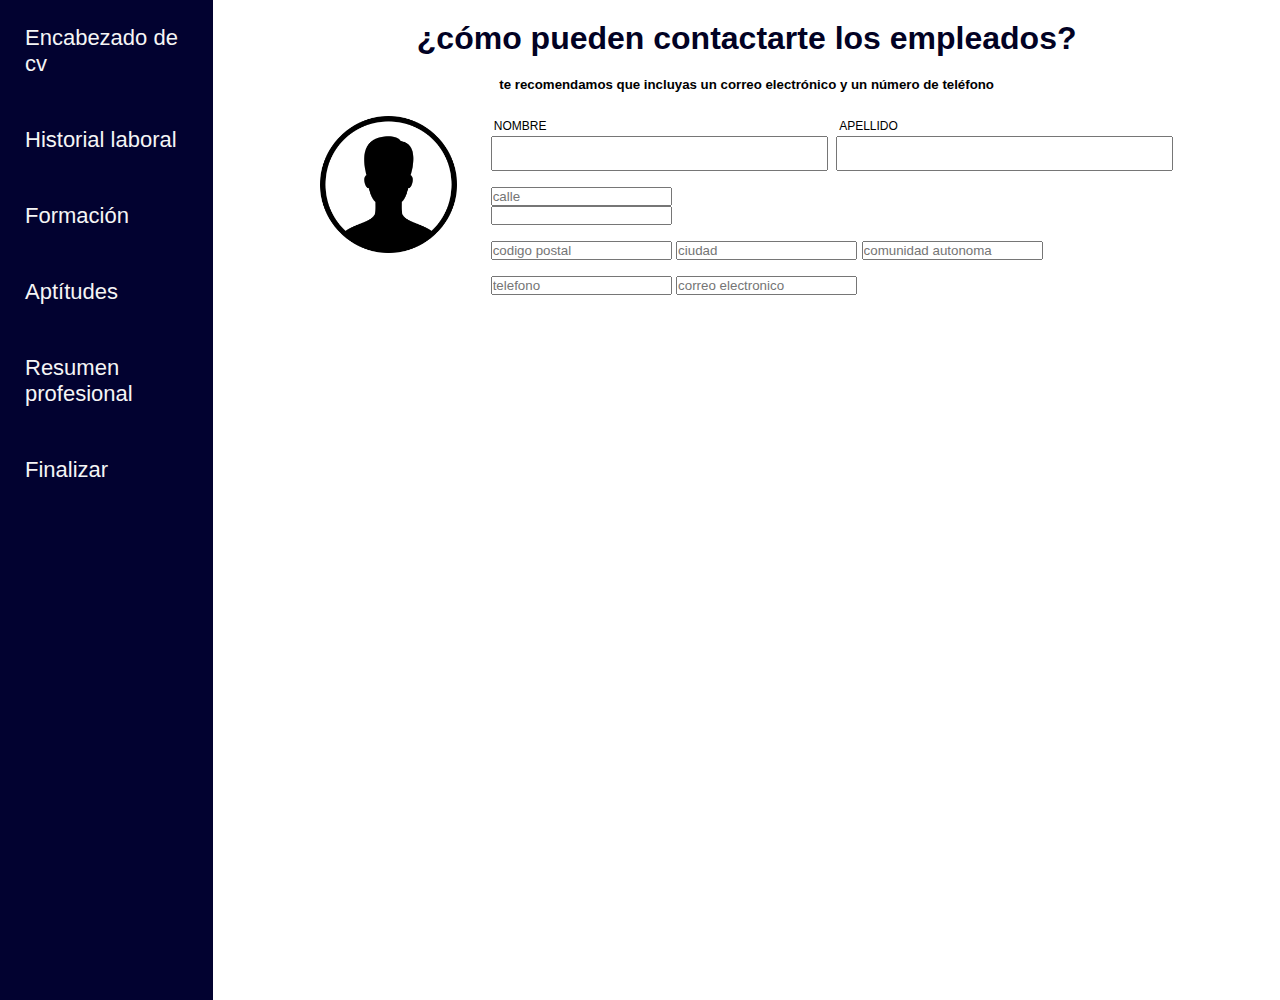
<file: index.html>
<!doctype html>
<html lang="en">

<head>
  <meta charset="utf-8">
  <meta http-equiv="x-ua-compatible" content="ie=edge">
  <meta name="viewport" content="width=device-width, initial-scale=1.0">
  <title>contactos</title>
  <link rel="stylesheet" href="css/contacto.css">
</head>

<body>
  <div class="principal">
    <div class="izquierda">
      <ol>
        <li><a href="#">Encabezado de cv</a></li>
        <li><a href="#">Historial laboral</a></li>
        <li><a href="#">Formación</a></li>
        <li><a href="#">Aptítudes</a></li>
        <li><a href="#">Resumen profesional</a></li>
        <li><a href="#">Finalizar</a></li>
      </ol>
    </div>

    <div class="derecha">
      <h1 class="encabezado-cv">¿c&oacutemo pueden contactarte los empleados?</h1>
      <h5 class="subtitulo">te recomendamos que incluyas un correo electr&oacute;nico y un n&uacute;mero de
        tel&eacute;fono</h5>

      <div class="contenedor">
        <div class="foto-usuario">
          <img src="img/user.png">
        </div>

        <form action="#" method="post">
          <div class="form-data">

            <div class="form-input">
              <label for="nombre">Nombre</label>
              <input type="text" name="nombre" id="nombre">
            </div>

            <div class="form-input">
              <label for="nombre">Apellido</label>
              <input type="text" name="apellido" id="apellido">
            </div>

          </div>

          <div>
            <div>
              <input type="text" name="calle" id="calle" placeholder="calle" class="caja-texto">
            </div>
            <input type="text" name="urbanizacion-opcional" id="urbanización opcional" class="caja-texto">
          </div>
          <div>
            <input type="text" name="codigo postal" placeholder="codigo postal" id="codigo postal" class="caja-texto">
            <input type="text" name="cuidad" id="ciudad" placeholder="ciudad" class="caja-texto">
            <input type="text" name="comunidad autonoma" id="comunidad autonoma" placeholder="comunidad autonoma"
              class="caja-texto">
          </div>
          <div>
            <input type="text" name="telefono" id="telefono" placeholder="telefono" class="caja-texto">
            <input type="text" name="correo electronico" id="correo electronico" placeholder="correo electronico"
              class="caja-texto">
          </div>
        </form>
      </div>

    </div>
  </div>
</body>

</html>
</file>
<file: css/contacto.css>
* {
  margin: 0;
  padding: 0;
  box-sizing: border-box;
  font-family: Roboto, sans-serif;
}

.principal {
  display: flex;
}

.encabezado-cv {
  padding: 20px;
  color: rgb(2, 2, 36);
  font-family: Roboto, sans-serif;
}

.subtitulo {
  margin-bottom: 1.5rem;
}

/* Inicio Menu */

.izquierda {
  width: 20%;
  height: 1000px;
  padding: 30%px;
  background-color: rgb(2, 2, 48);
}

ol,
a {
  color: whitesmoke;
  text-decoration: none;
  font-size: 22px;
}

a:hover {
  color: burlywood;
}

li {
  padding: 25px;
  
  .derecha {
    width: 75%;
    background-color: whitesmoke;
    height: 1000px;
  }
  
  
}

/* Fin Menu */

.derecha {
  width: 100%;
  display: flex;
  flex-direction: column;
  align-items: center;
}

.contenedor {
  width: 80%;
  display: flex;
  gap: 4%;
  /* background-color: red; */
}

.foto-usuario {
  width: 20%;
}

.foto-usuario img {
  width: 100%;
}

/* Inicio formulario */

form {
  /* background-color: red; */
  width: 100%;
  display: flex;
  flex-direction: column;
  gap: 1rem;
}

.form-data {
  display: flex;
  gap: 0.5rem;
}

.form-input {
  width: 100%;
}

.form-input label {
  display: block;
  text-transform: uppercase;
  margin: 0.2rem;
  font-size: 12px;
}

.form-input input {
  width: 100%;
  padding: 0.5rem;
}

/* Fin formulario */
</file>
